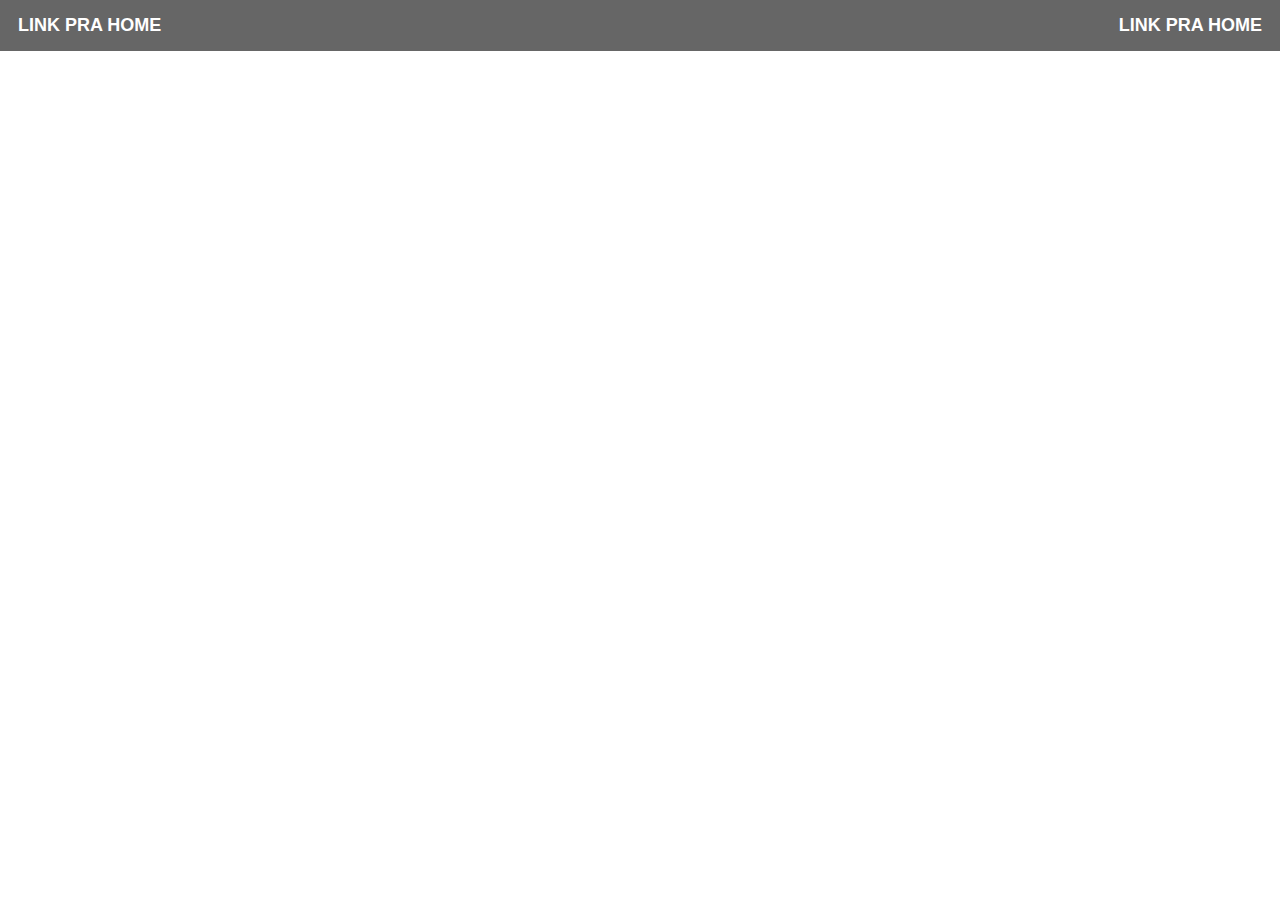
<file: inicial/semântica/index.html>
<!DOCTYPE html>
<html lang="en">
<head>
    <meta charset="UTF-8">
    <meta http-equiv="X-UA-Compatible" content="IE=edge">
    <meta name="viewport" content="width=device-width, initial-scale=1.0">
    <title>Document</title>

    <style>
        *{
            margin: 0;
            padding: 0;
        }

        body{
            background-image: url(https://mhmcdn.manualdohomemmoderno.com.br/?w=781&h=488&quality=100&clipping=crop&url=https://manualdohomemmoderno.com.br/files/2020/04/100-melhores-filmes-de-todos-os-tempos-segundo-o-imdb-100-melhores-filmes-de-todos-os-tempos-segundo-o-imdb-1.jpg);
            background-size: cover;
            background-position: top center;
        }

        #heading {
            background: rgba(0, 0, 0, 0.6);
        }

        #heading div{
            display: flex;
            justify-content: space-between;
        }

        #heading .h1 {
            font-size: 18px;
            padding: 15px 1em 15px 1em;
        }

        #heading .h1 a{
            padding-top: 20px;
            font-size: 18px;
            color: #fff;
            font-family: 'Franklin Gothic Medium', sans-serif;
            text-decoration: none;
        }
    </style>

</head>
<body>
    <header id="heading">
        <div>

        <h1 class="h1">
            <a href="#">LINK PRA HOME</a>
        </h1>
        <h2 class="h1 na-direita">
            <a href="#">LINK PRA HOME</a>
        </h2>
    </div>
    </header>
</body>
</html>
</file>
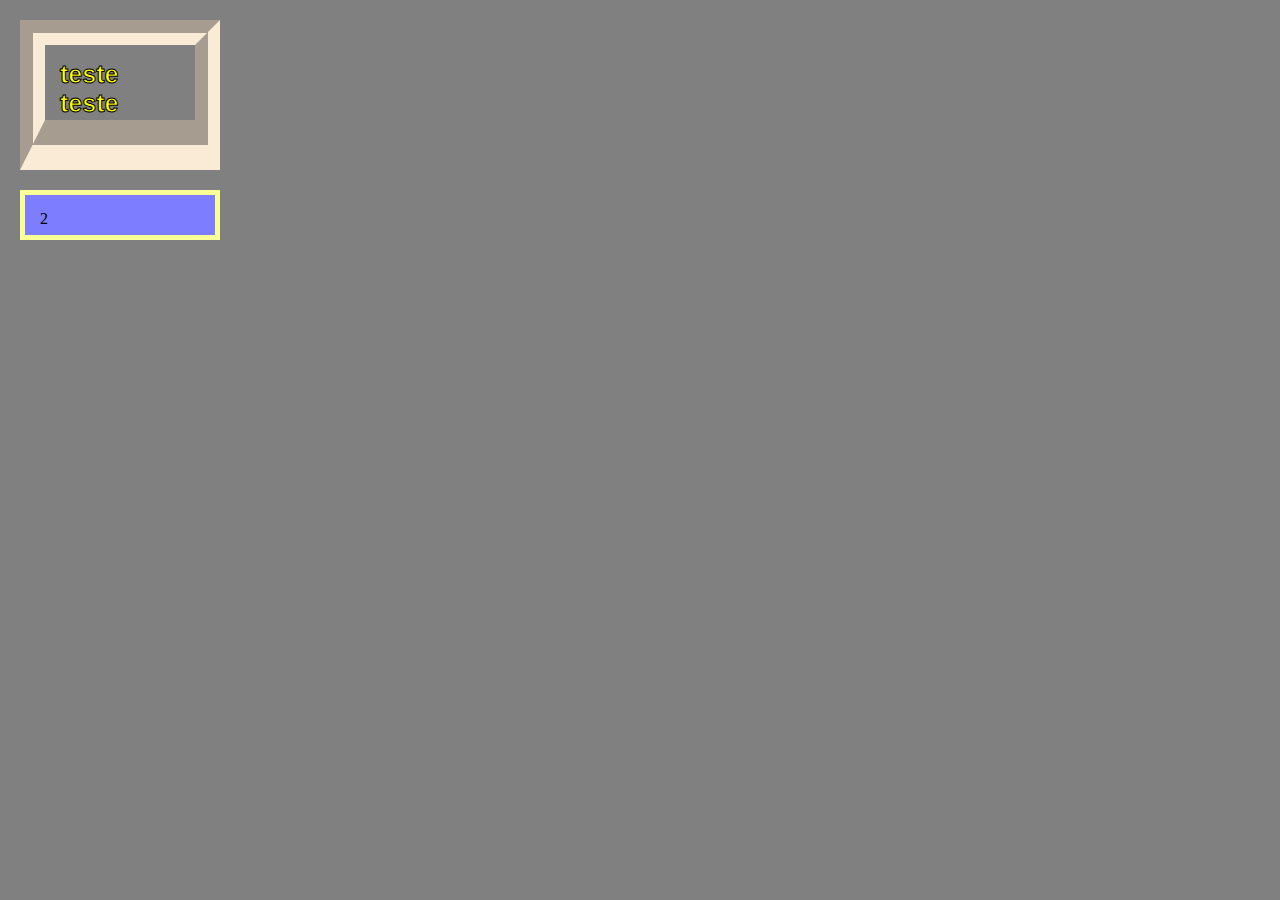
<file: semantica/boxes.html>
<!DOCTYPE html>
<html lang="pt-BR">
<head>
    <meta charset="UTF-8">
    <meta http-equiv="X-UA-Compatible" content="IE=edge">
    <meta name="viewport" content="width=device-width, initial-scale=1.0">
    <title>Document</title>

    <style>

        * {
            margin: 0;
            padding: 0;
        }

        .section-one, .section-two {
            box-sizing: border-box;
        }

        .section-one{
            background-image: url(https://s1.static.brasilescola.uol.com.br/be/conteudo/images/imagem-em-lente-convexa.jpg);
            background-size: cover;
            background-position: center center;
            color: yellow;
            width: 200px;
            height: 150px;
            border: 25px;
            padding: 15px;
            margin: 20px;
            border-bottom-width: 50px;
            border-color: antiquewhite;
            border-style:groove;
            font-family: Verdana, Geneva, Tahoma, sans-serif;
            font-size: 25px;
            -webkit-text-stroke-width: 1px;
            -webkit-text-stroke-color: black;
        }

        .section-two{
            background: rgb(125, 125, 255);
            width: 200px;
            height: 50px;
            border: 5px solid rgb(248, 255, 149);
            padding: 15px;
            margin: 20px;
        }

        body{
            background-color: grey;
        }

    </style>

</head>
<body>
    <section class="section-one"><strong>teste teste </strong>
    </section>

    <section class="section-two">2</section>
</body>
</html>
</file>
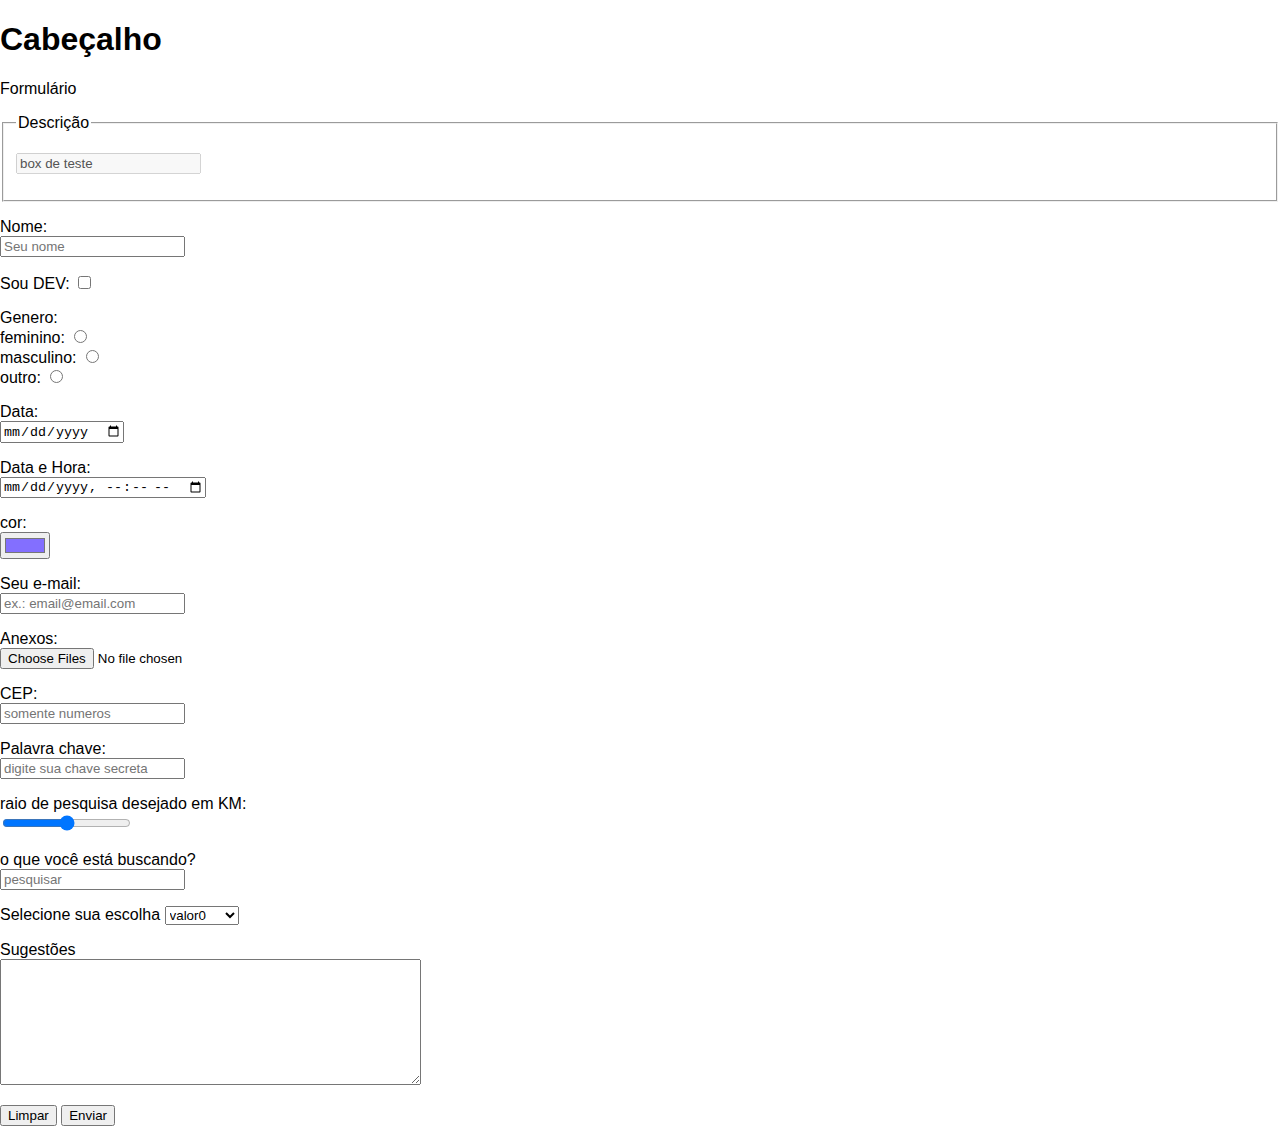
<file: semantica/formulario.html>
<!DOCTYPE html>
<html lang="en">
<head>
    <meta charset="UTF-8">
    <meta http-equiv="X-UA-Compatible" content="IE=edge">
    <meta name="viewport" content="width=device-width, initial-scale=1.0">
    <title>Document</title>

    <style>

        body {
            padding: 0px;
            margin: 0px;
            font-family: sans-serif;
        }

        nav a {
            color: black;
            text-decoration: none;
            font-family: -apple-system, BlinkMacSystemFont, 'Segoe UI', Roboto, Oxygen, 
            Ubuntu, Cantarell, 'Open Sans', 'Helvetica Neue', sans-serif;
            display: block;
            padding: 15px 20px;
            text-transform: uppercase;
        }
        nav a:hover {
            background-color: rgba(0,0,0,0.1);
        }

        nav{
            background-color: goldenrod;
            height: 50px;
            display: flex;
            align-items: center;
        }

        nav ul {
            display: flex;
            list-style-type: none;
        }

        label{
            cursor: pointer;
        }

    </style>

</head>
<body>
    <section>
        <form action="#" method="get" target="_blank" autocomplete="off"> 
            <!--o action diz para onde serão enviadas as informaçoes do form 
            o método padrao é get que vai ser atrelado a url. e o target diz o que
            acontece quando o formulario é enviado, para onde redirecioanr.
            autocomplete não vai aparecer respostas dadas anteriormente como sugestao-->
            
            <h1>Cabeçalho</h1>
            <p>Formulário</p>
            <fieldset>
                <legend>Descrição</legend>
                <p>
                    <input type="text" value="box de teste" disabled>
                </p>
            </fieldset>

            <p>
                <label for="nome">Nome:</label><br>
                <input type="text" id="nome" name="nome" placeholder="Seu nome" required>
            </p>

            <p>
                <label for="dev">Sou DEV:</label>
                <input type="checkbox" id="dev" name="dev" value="sim">
            </p>

            <p>
                Genero: <br>
                <label for="feminino">feminino:</label>
                <input type="radio" id="feminino" name="genero" value="feminino"><br>
                <label for="masculino">masculino:</label>
                <input type="radio" id="masculino" name="genero" value="masculino"><br>
                <label for="outro">outro:</label>
                <input type="radio" id="outro" name="genero" value="outro">
            </p>

            <p>
                <label for="data">Data:</label><br>
                <input type="date" id="data" name="data">
            </p>

            <p>
                <label for="datetime">Data e Hora:</label><br>
                <input type="datetime-local" id="datetime" name="datetime">
            </p>

            <p>
                <label for="cor">cor:</label><br>
                <input type="color" id="cor" name="cor" value="#836FFF">
            </p>

            <p>
                <label for="email">Seu e-mail:</label><br>
                <input type="email" id="email" name="email" placeholder="ex.: email@email.com">
            </p>

            <p>
                <label for="file">Anexos:</label><br>
                <input type="file" id="file" name="file" accept=".jpg" multiple>
            </p>

            <p>
                <label for="number">CEP:</label><br>
                <input type="number" id="number" name="number" placeholder="somente numeros">
            </p>

            <p>
                <label for="keyword">Palavra chave:</label><br>
                <input type="password" id="keyword" name="keyword" 
                placeholder="digite sua chave secreta">
            </p>

            <p>
                <label for="raio">raio de pesquisa desejado em KM:</label><br>
                <input type="range" id="raio" name="raio" min="1" max="31" step="5">
            </p>

            <p>
                <label for="busca">o que você está buscando?</label><br>
                <input type="search" id="busca" name="busca" placeholder="pesquisar">
            </p>

            <p>
                <label for="select">Selecione sua escolha</label>
                <select id="select" name="select">
                    <optgroup label="grupo a">
                        <option value="qualquer" label="valor0"></option>
                        <option value="outro" label="valor1"></option>
                        <option value="maisum" label="valor2"></option>
                        <option value="whatever" label="valor3"></option>
                    </optgroup>
                    <optgroup label="grupo b">
                        <option value="qualquer" label="valor4"></option>
                        <option value="outro" label="valor5"></option>
                        <option value="maisum" label="valor6"></option>
                        <option value="whatever" label="valor7"></option>
                    </optgroup>
                </select>
            </p>

            <p>
                <label for="textarea">Sugestões</label><br>
                <textarea name="sugestao" id="textarea" rows="8" cols="50"></textarea>
            </p>

            <p>
                <button type="reset">Limpar</button>
                <button type="submit">Enviar</button>
            </p>
        </form>
    </section>
</body>
</html>
</file>
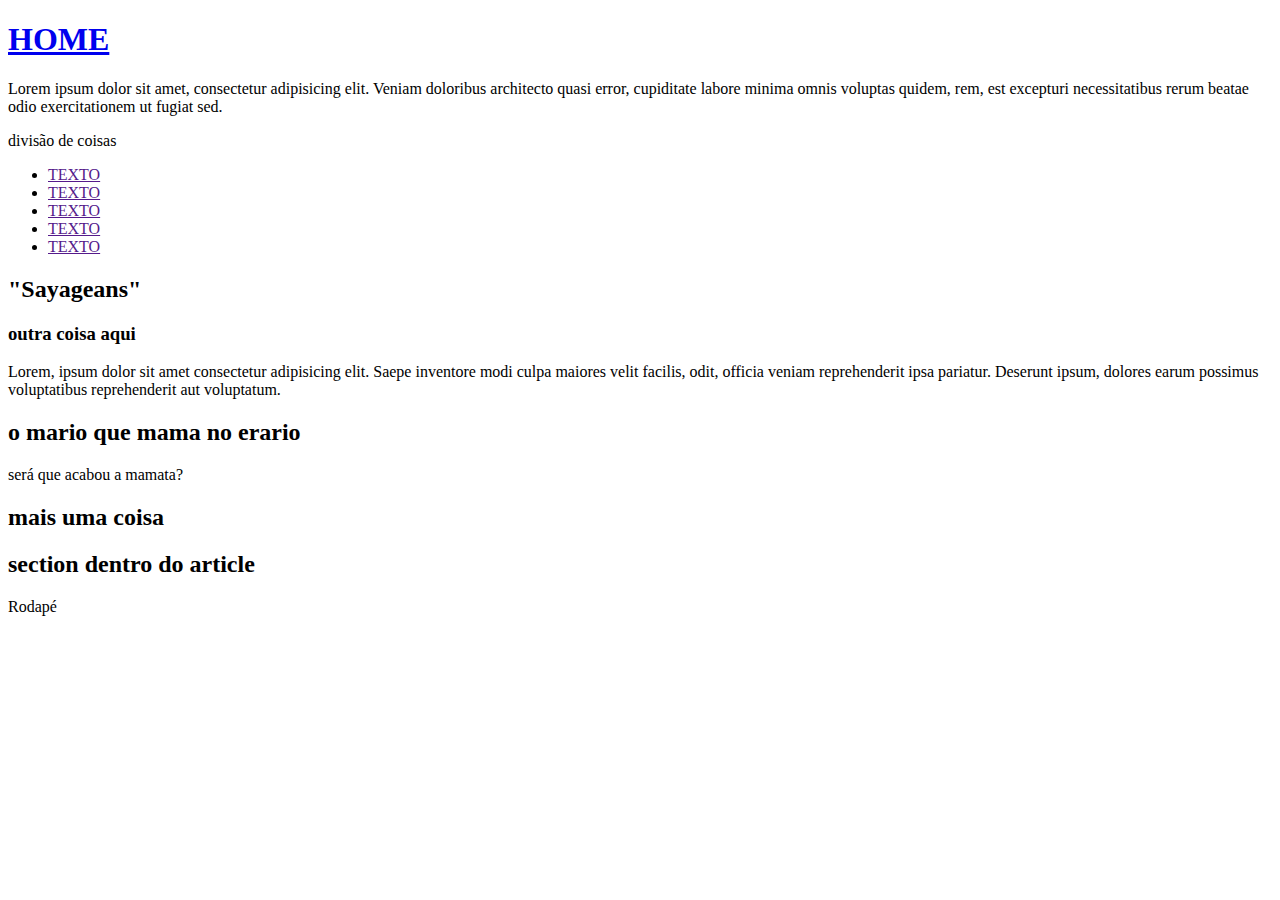
<file: semantica/semantico.html>
<!DOCTYPE html>
<html lang="en">
<head>
    <meta charset="UTF-8">
    <meta http-equiv="X-UA-Compatible" content="IE=edge">
    <meta name="viewport" content="width=device-width, initial-scale=1.0">
    <title>Semântica</title>
</head>
<body>
    <header>
        <h1>
            <a href="#">HOME</a>
        </h1>
        <p>
            Lorem ipsum dolor sit amet, consectetur adipisicing elit. Veniam doloribus 
            architecto quasi error, cupiditate labore minima omnis voluptas quidem, rem, 
            est excepturi necessitatibus rerum beatae odio exercitationem ut fugiat sed.
        </p>
        <div>divisão de coisas</div>
    </header>

    <aside>
        <nav>
            <ul>
                <li><a href="">TEXTO</a></li>
                <li><a href="">TEXTO</a></li>
                <li><a href="">TEXTO</a></li>
                <li><a href="">TEXTO</a></li>
                <li><a href="">TEXTO</a></li>
            </ul>
        </nav>
    </aside>

    <section>
        <header>
            <h2>"Sayageans"</h2>
        </header>

        <article>
            <h3> outra coisa aqui</h3>
            <p>
                Lorem, ipsum dolor sit amet consectetur adipisicing elit. Saepe inventore 
                modi culpa maiores velit facilis, odit, officia veniam reprehenderit 
                ipsa pariatur. Deserunt ipsum, dolores earum possimus voluptatibus 
                reprehenderit aut voluptatum.
            </p>
        </article>

        <header><h2>o mario que mama no erario</h2></header>
        <p>será que acabou a mamata?</p>

        <article>
            <h2>mais uma coisa</h2>
            <section>
                <header>
                    <h2>section dentro do article</h2>
                </header>
            </section>
        </article>
    </section>

    <footer>
        Rodapé
    </footer>
    
</body>
</html>
</file>
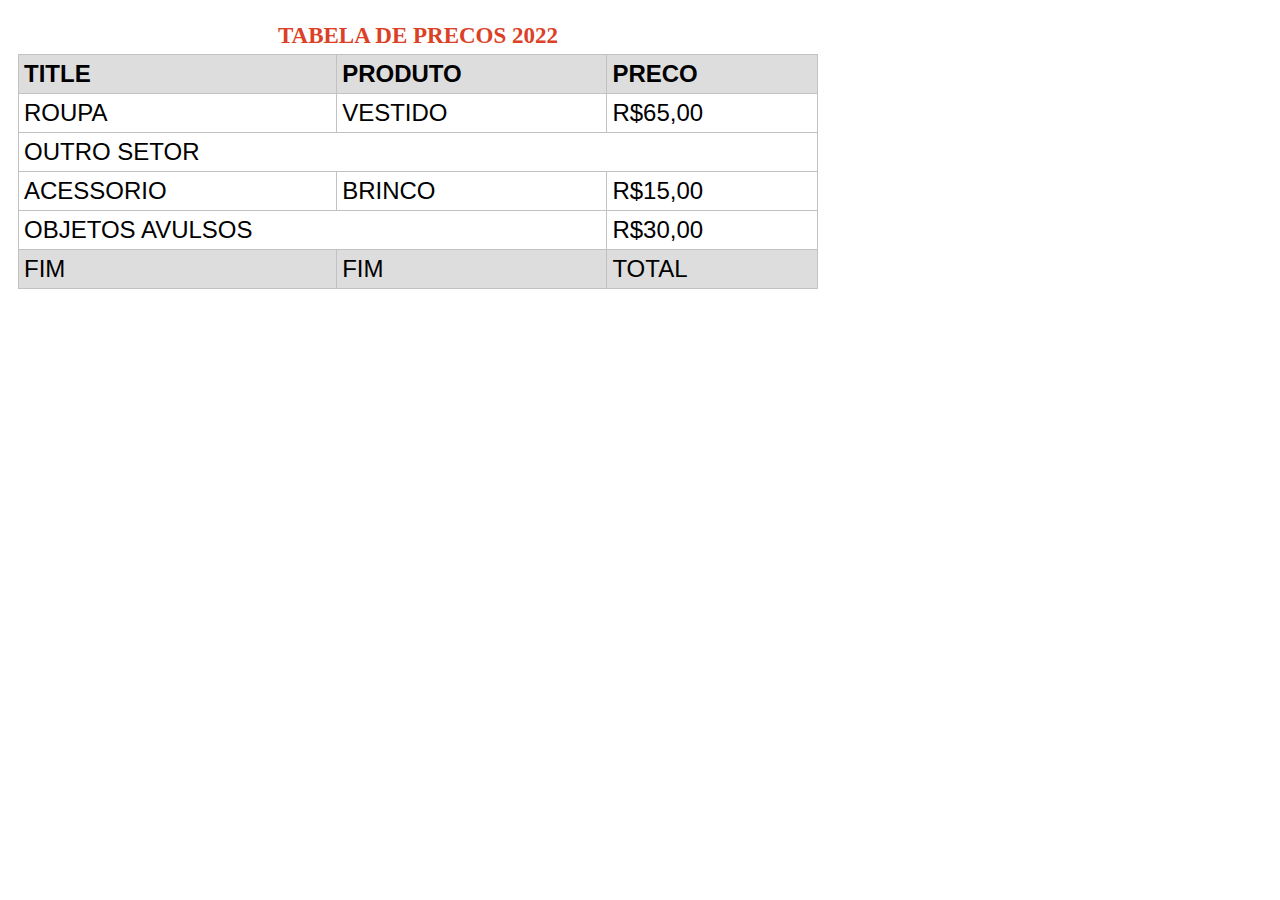
<file: semantica/tabelas.html>
<!DOCTYPE html>
<html lang="pt-BR">
<head>
    <meta charset="UTF-8">
    <meta http-equiv="X-UA-Compatible" content="IE=edge">
    <meta name="viewport" content="width=device-width, initial-scale=1.0">
    <title>Document</title>

    <style>

        table {
            border-collapse: collapse;
            font-size: 23px;
            margin: 10px;
            width: 800px;
            text-transform: uppercase;
        }

        table caption {
            margin: 5px;
            color: rgb(219, 65, 38);
        }

        table td, table th {
            font-size: x-large;
            font-family: sans-serif;
            border: 1px solid rgb(194, 194, 194);
            padding: 5px;
            text-align: left;
        }

        table tfoot, th {
            background-color: #ddd;
        }

        .responsive-table {
            max-width: 100%;
            overflow: auto;
        }

    </style>

</head>
<body>
    <div class="responsive-table">
        <table>
            <caption><strong>tabela de precos 2022</strong></caption>
            <thead>
                <tr>
                    <th>Title</th>
                    <th>produto</th>
                    <th>preco</th>
                </tr>
            </thead>

            <tbody>
                <tr>
                    <td>roupa</td>
                    <td>vestido</td>
                    <td>R$65,00</td>
                </tr>
                <tr>
                    <td colspan="3">outro setor</td>
                </tr>
                <tr>
                    <td>acessorio</td>
                    <td>brinco</td>
                    <td>R$15,00</td>
                </tr>
                <tr>
                    <td colspan="2">objetos avulsos</td>
                    <td>R$30,00</td>
                </tr>
            </tbody>

            <tfoot>
                <tr>
                    <td>fim</td>
                    <td>fim</td>
                    <td>total</td>
                </tr>
            </tfoot>

        </table>
    </div>
</body>
</html>
</file>
